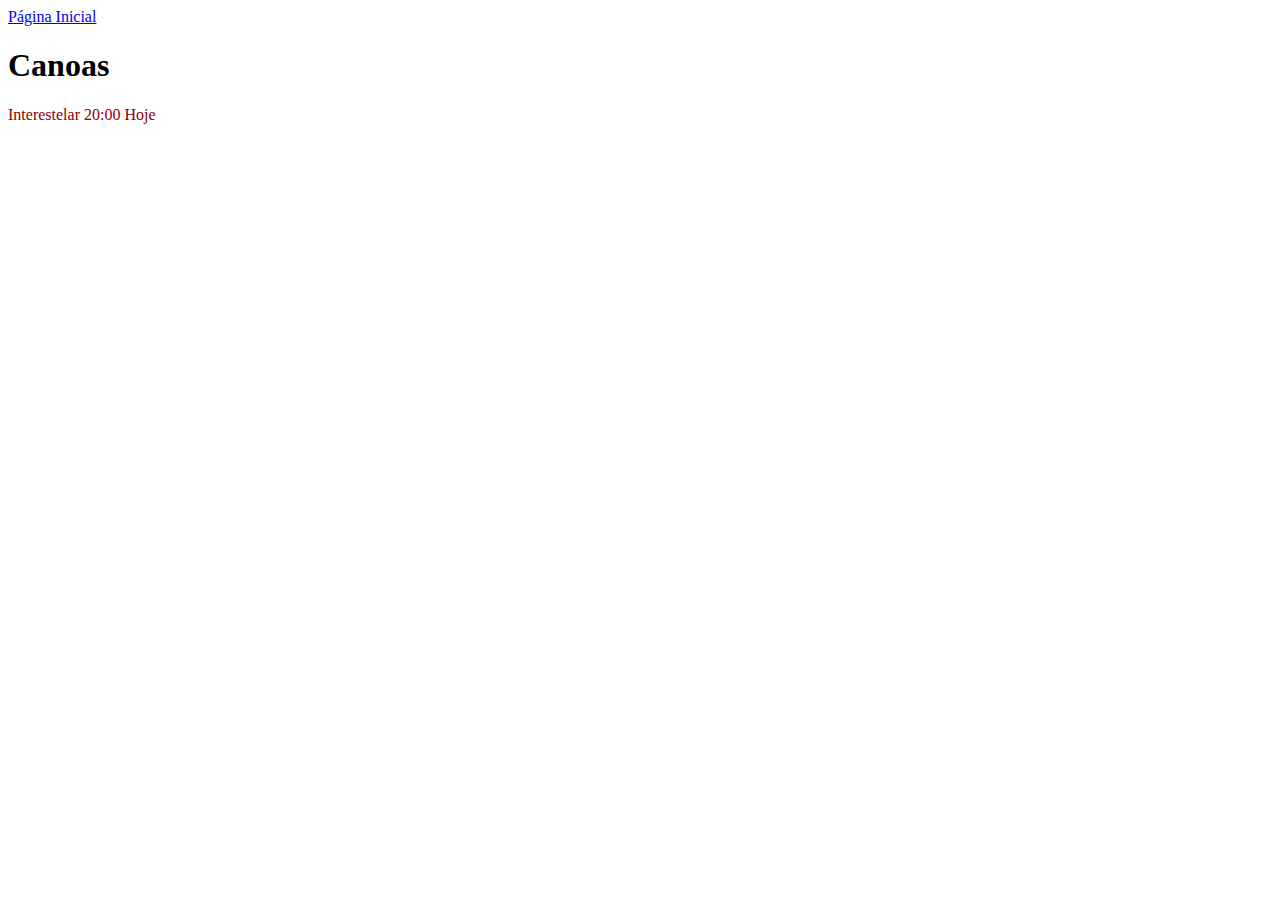
<file: estados/canoas.html>
<!DOCTYPE html>
<html lang="pt-br">
<head>
    <meta charset="UTF-8">
    <meta http-equiv="X-UA-Compatible" content="IE=edge">
    <meta name="viewport" content="width=device-width, initial-scale=1.0">
    <title>Cinema</title>
    <link rel="stylesheet" href="../CSS/style.css">
</head>
<body>
    <main>
        <a href="../index.html">Página Inicial</a>
        <h1>Canoas</h1>
        <p class="estreia-hoje">Interestelar 20:00 Hoje</p>
        









    </main>
    
</body>
</html>
</file>
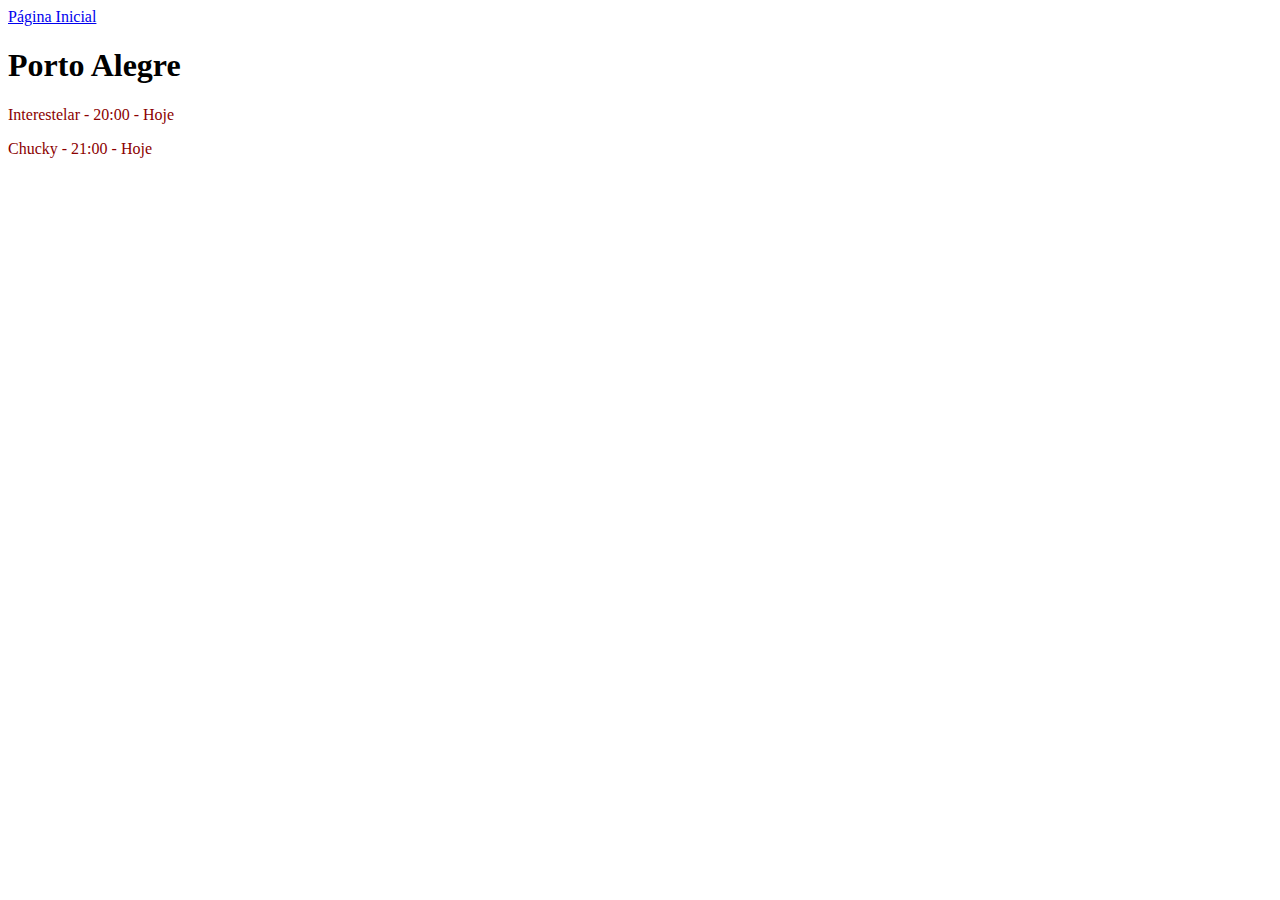
<file: estados/porto-alegre.html>
<!DOCTYPE html>
<html lang="pt-br">
<head>
    <meta charset="UTF-8">
    <meta http-equiv="X-UA-Compatible" content="IE=edge">
    <meta name="viewport" content="width=device-width, initial-scale=1.0">
    <title>Cinema</title>
    <link rel="stylesheet" href="../CSS/style.css">
</head>
<body>
    <main>
        <a href="../index.html">Página Inicial</a>
        <h1>Porto Alegre</h1>
        <p class="estreia-hoje">Interestelar - 20:00 - Hoje </p>
        <p class="estreia-hoje">Chucky - 21:00 - Hoje </p>










    </main>
    
</body>
</html>
</file>
<file: CSS/style.css>
.estreia-hoje{
    color: darkred;
}
</file>
